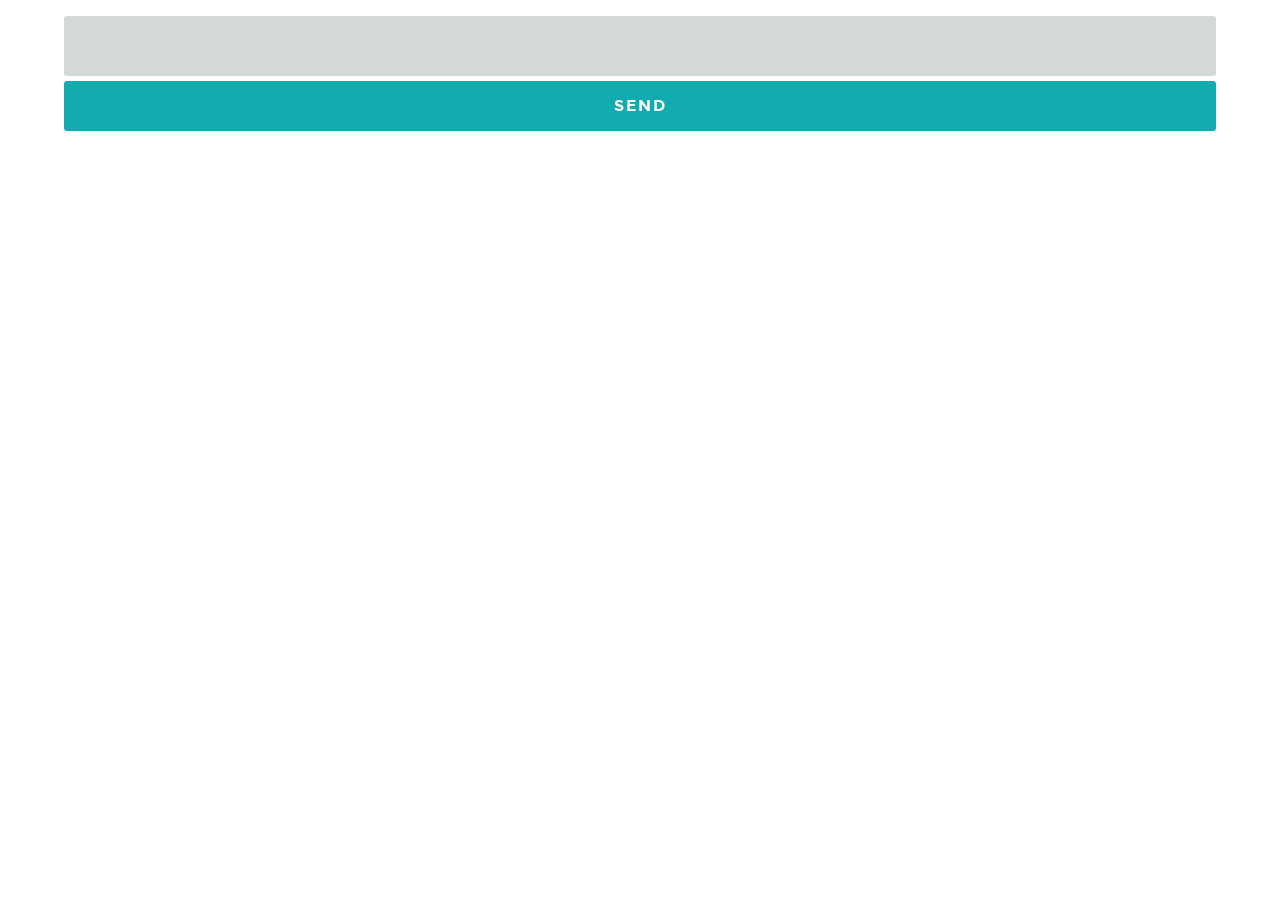
<file: docker/02_bonus/static-web/wp-form.html>
<!DOCTYPE html>
<html class="no-js">
<head>
   <link rel="stylesheet" href="css/default.css">
	<link rel="stylesheet" href="css/layout.css">
   <link rel="stylesheet" href="css/media-queries.css">
   <link rel="stylesheet" href="css/animate.css">
</head>

<body class="no-bg">
   <div id="mc_embed_signup">
                  <form action="//dreambender.us9.list-manage.com/subscribe/post?u=62e0af8aee33356e279a7c578&amp;id=f401059653" method="post" id="mc-embedded-subscribe-form" name="mc-embedded-subscribe-form" class="validate" target="_blank" novalidate>

                      
                      <div id="mc_embed_signup_scroll" class="cf form-subs">

                          
                          <input type="email"  style="opacity:1" value="" name="EMAIL" class="required email ani" id="mce-EMAIL" placeholder="" >
                          
                          
                          <div style="position: absolute; left: -5000px;"><input type="text" name="b_62e0af8aee33356e279a7c578_c7c366c578" tabindex="-1" value=""></div>
                          
                          <input  style="opacity:1" type="submit" value="Send" name="subscribe" id="mc-embedded-subscribe" class="button">

                          <div id="mce-responses" class="clear">
                            <div class="response" id="mce-error-response" style="display:none"></div>
                            <div class="response" id="mce-success-response" style="display:none"></div>
                          </div>
                      </div>
                  </form>
                  </div>
                  <script type='text/javascript' src='//s3.amazonaws.com/downloads.mailchimp.com/js/mc-validate.js'></script><script type='text/javascript'>(function($) {window.fnames = new Array(); window.ftypes = new Array();fnames[0]='EMAIL';ftypes[0]='email';}(jQuery));var $mcj = jQuery.noConflict(true);</script>
</body>
</html>
</file>
<file: docker/02_bonus/static-web/css/default.css>
/*
=====================================================================
*   Woo v1.0 Default Stylesheet
*   url: styleshout.com
*   05-02-2014
=====================================================================

TOC:

a. Webfonts and Icon fonts
b. Preloader
c. Reset
d. Default Styles
   1. Basic
   2. Typography
   3. Links
   4. Media
   5. Buttons
   6. Forms
   d. Grid
   e. Others
   1. Clearing
   2. Misc

=====================================================================  */


/* ------------------------------------------------------------------ */
/* a. Webfonts and Icon fonts
 ------------------------------------------------------------------ */

@import url("fonts.css");
@import url("fontello/css/fontello.css");
@import url("font-awesome/css/font-awesome.min.css");


/* ------------------------------------------------------------------ */
/* b. Preloader
 ------------------------------------------------------------------ */

#preloader  {
   position: fixed;
   top: 0;
   left: 0;
   right: 0;
   bottom: 0;
   background: #fff;
   z-index: 99999;
   height: 100%;
}
#status  {    
   position: absolute;
   left: 50%;
   top: 50%;
   width: 64px;
   height: 64px;
   margin: -32px 0 0 -32px;  
   padding: 0;    
}

/* ------------------------------------------------------------------
/* c. Reset
      Adapted from:
      Normalize.css - https://github.com/necolas/normalize.css/
      HTML5 Doctor Reset - html5doctor.com/html-5-reset-stylesheet/
/* ------------------------------------------------------------------ */

html, body, div, span, object, iframe,
h1, h2, h3, h4, h5, h6, p, blockquote, pre,
abbr, address, cite, code,
del, dfn, em, img, ins, kbd, q, samp,
small, strong, sub, sup, var,
b, i,
dl, dt, dd, ol, ul, li,
fieldset, form, label, legend,
table, caption, tbody, tfoot, thead, tr, th, td,
article, aside, canvas, details, figcaption, figure,
footer, header, hgroup, menu, nav, section, summary,
time, mark, audio, video {
   margin: 0;
   padding: 0;
   border: 0;
   outline: 0;
   font-size: 100%;
   vertical-align: baseline;
   background: transparent;
}

article,aside,details,figcaption,figure,
footer,header,hgroup,menu,nav,section {
   display: block;
}

audio,
canvas,
video {
   display: inline-block;
}

audio:not([controls]) {
   display: none;
   height: 0;
}

[hidden] { display: none; }

code, kbd, pre, samp {
   font-family: monospace, serif;
   font-size: 1em;
}

pre {
   white-space: pre;
   white-space: pre-wrap;
   word-wrap: break-word;
}

blockquote, q { quotes: &#8220 &#8220; }

blockquote:before, blockquote:after,
q:before, q:after {
   content: '';
   content: none;
}

ins {
   background-color: #ff9;
   color: #000;
   text-decoration: none;
}

mark {
   background-color: #A7F4F6;
   color: #555;
}

del { text-decoration: line-through; }

abbr[title], dfn[title] {
   border-bottom: 1px dotted;
   cursor: help;
}

table {
   border-collapse: collapse;
   border-spacing: 0;
}


/* ------------------------------------------------------------------ */
/* d. Default and Basic Styles
      Adapted from:
      Skeleton CSS Framework - http://www.getskeleton.com/
      Typeplate Typographic Starter Kit - http://typeplate.com/
/* ------------------------------------------------------------------ */

/* 1. Basic  ------------------------------------------------------- */

*,
*:before,
*:after {
   -moz-box-sizing: border-box;
   -webkit-box-sizing: border-box;
   box-sizing: border-box;
}

html { font-size: 62.5%; }

body {
   background: #fff;
   font-family: 'opensans-regular', sans-serif;
   font-weight: normal;
   font-size: 15px;
   line-height: 30px;
	color: #000000;

   -webkit-font-smoothing: antialiased; /* Fix for webkit rendering */
	-webkit-text-size-adjust: 100%;
}

/* 2. Typography
      Vertical rhythm with leading derived from 6
--------------------------------------------------------------------- */

h1, h2, h3, h4, h5, h6 {
   color: #313131;
	font-family: 'montserrat-bold', sans-serif;
   font-weight: normal;
}
h1 a, h2 a, h3 a, h4 a, h5 a, h6 a { font-weight: inherit; }
h1 { font-size: 38px; line-height: 42px; margin-bottom: 12px; letter-spacing: -1px; }
h2 { font-size: 28px; line-height: 36px; margin-bottom: 6px; }
h3 { font-size: 22px; line-height: 30px; margin-bottom: 12px; }
h4 { font-size: 20px; line-height: 30px; margin-bottom: 6px; }
h5 { font-size: 18px; line-height: 30px; }
h6 { font-size: 14px; line-height: 30px; }
.subheader { }

p { margin: 0 0 30px 0; }
p img { margin: 0; }
p.lead {
   font: 19px/36px 'opensans-light', sans-serif;
   margin-bottom: 18px;
}

/* for 'em' and 'strong' tags, font-size and line-height should be same with
the body tag due to rendering problems in some browsers */
em { font: 15px/30px 'opensans-italic', sans-serif; }
strong, b { font: 15px/30px 'opensans-bold', sans-serif; }
small { font-size: 11px; line-height: inherit; }

/*	Blockquotes */
blockquote {
   margin: 30px 0px;
   padding-left: 40px;
   position: relative;
}
blockquote:before {
   content: "\201C";
   opacity: 0.45;
   font-size: 80px;
   line-height: 0px;
   margin: 0;
   font-family: arial, sans-serif;

   position: absolute;
   top:  30px;
	left: 0;
}
blockquote p {
   font-family: georgia, serif;
   font-style: italic;
   padding: 0;
   font-size: 18px;
   line-height: 30px;
}
blockquote cite {
   display: block;
   font-size: 12px;
   font-style: normal;
   line-height: 18px;
}
blockquote cite:before { content: "\2014 \0020"; }
blockquote cite a,
blockquote cite a:visited { color: #8B9798; border: none }

/* ---------------------------------------------------------------------
/*  Pull Quotes Markup
/*
    <aside class="pull-quote">
		<blockquote>
			<p></p>
		</blockquote>
	 </aside>
/*
/* --------------------------------------------------------------------- */
.pull-quote {
   position: relative;
	padding: 18px 30px 18px 0px;
}
.pull-quote:before,
.pull-quote:after {
	height: 1em;
	opacity: 0.45;
	position: absolute;
	font-size: 80px;
   font-family: Arial, Sans-Serif;
}
.pull-quote:before {
	content: "\201C";
	top:  33px;
	left: 0;
}
.pull-quote:after {
	content: '\201D';
	bottom: -33px;
	right: 0;
}
.pull-quote blockquote {
   margin: 0;
}
.pull-quote blockquote:before {
   content: none;
}

/* Abbreviations */
abbr {
   font-family: 'opensans-bold', sans-serif;
	font-variant: small-caps;
	text-transform: lowercase;
   letter-spacing: .5px;
	color: gray;
}
abbr:hover { cursor: help; }

/* drop cap */
.drop-cap:first-letter {
	float: left;
	margin: 0;
	padding: 14px 6px 0 0;
	font-size: 84px;
	font-family: /* Copperplate */ 'montserrat-bold', sans-serif;
   line-height: 60px;
	text-indent: 0;
	background: transparent;
	color: inherit;
}

hr { border: solid #E8E8E8; border-width: 1px 0 0; clear: both; margin: 11px 0 30px; height: 0; }


/*  3. Links  ------------------------------------------------------- */

a, a:visited {
   text-decoration: none;
   outline: 0;
   color: #11ABB0;

   -webkit-transition: color .3s ease-in-out;
   -moz-transition: color .3s ease-in-out;
   -o-transition: color .3s ease-in-out;
   transition: color .3s ease-in-out;
}
a:hover, a:focus { color: #333; }
p a, p a:visited { line-height: inherit; }


/*  4. List  --------------------------------------------------------- */

ul, ol { margin-bottom: 24px; margin-top: 12px; }
ul { list-style: none outside; }
ol { list-style: decimal; }
ol, ul.square, ul.circle, ul.disc { margin-left: 30px; }
ul.square { list-style: square outside; }
ul.circle { list-style: circle outside; }
ul.disc { list-style: disc outside; }
ul ul, ul ol,
ol ol, ol ul { margin: 6px 0 6px 30px; }
ul ul li, ul ol li,
ol ol li, ol ul li { margin-bottom: 6px; }
li { line-height: 18px; margin-bottom: 12px; }
ul.large li { }
li p { }

/* ---------------------------------------------------------------------
/*  Stats Tab Markup

    <ul class="stats-tabs">
		<li><a href="#">[value]<b>[name]</b></a></li>
	 </ul>

    Extend this object into your markup.
/*
/* --------------------------------------------------------------------- */
.stats-tabs {
   padding: 0;
   margin: 24px 0;
}
.stats-tabs li {
	display: inline-block;
	margin: 0 10px 18px 0;
	padding: 0 10px 0 0;
	border-right: 1px solid #ccc;
}
.stats-tabs li:last-child {
	margin: 0;
	padding: 0;
	border: none;
}
.stats-tabs li a {
	display: inline-block;
	font-size: 22px;
	font-family: 'opensans-bold', sans-serif;
   border: none;
   color: #313131;
}
.stats-tabs li a:hover {
   color:#11ABB0;
}
.stats-tabs li a b {
	display: block;
	margin: 6px 0 0 0;
	font-size: 13px;
	font-family: 'opensans-regular', sans-serif;
   color: #8B9798;
}

/* definition list */
dl { margin: 12px 0; }
dt { margin: 0; color:#11ABB0; }
dd { margin: 0 0 0 20px; }

/* Lining Definition Style Markup */
.lining dt,
.lining dd {
	display: inline;
	margin: 0;
}
.lining dt + dt:before,
.lining dd + dt:before {
	content: "\A";
	white-space: pre;
}
.lining dd + dd:before {
	content: ", ";
}
.lining dd:before {
	content: ": ";
	margin-left: -0.2em;
}

/* Dictionary Definition Style Markup */
.dictionary-style dt {
	display: inline;
	counter-reset: definitions;
}
.dictionary-style dt + dt:before {
	content: ", ";
	margin-left: -0.2em;
}
.dictionary-style dd {
	display: block;
	counter-increment: definitions;
}
.dictionary-style dd:before {
	content: counter(definitions, decimal) ". ";
}

/* Pagination */
.pagination {
   margin: 36px auto;
   text-align: center;
}
.pagination ul li {
   display: inline-block;
   margin: 0;
   padding: 0;
}
.pagination .page-numbers {
   font: 15px/18px 'opensans-bold', sans-serif;
   display: inline-block;
   padding: 6px 10px;
   margin-right: 3px;
   margin-bottom: 6px;
	color: #6E757C;
	background-color: #E6E8EB;

	-webkit-transition: all 200ms ease-in-out;
	-moz-transition: all 200ms ease-in-out;
	-o-transition: all 200ms ease-in-out;
	-ms-transition: all 200ms ease-in-out;
	transition: all 200ms ease-in-out;

   border-radius: 3px;
}
.pagination .page-numbers:hover {
   background: #838A91;
   color: #fff;
}
.pagination .current,
.pagination .current:hover {
   background-color: #11ABB0;
   color: #fff;
}
.pagination .inactive,
.pagination .inactive:hover {
   background-color: #E6E8EB;
	color: #A9ADB2;
}
.pagination .prev, .pagination .next {}

/* 5. Media   --------------------------------------------------------- */

img,
video,
iframe,
embed,
object {
   max-width: 100%;
   height: auto;
}
img.pull-right { margin: 12px 0px 0px 18px; }
img.pull-left { margin: 12px 18px 0px 0px; }

/* 6. Buttons  --------------------------------------------------------- */

.button,
.button:visited,
button,
input[type="submit"],
input[type="reset"],
input[type="button"] {
   font: 14px/24px 'montserrat-bold', sans-serif;
   background: #11ABB0;
   color: #fff;
   display: inline-block;   
	text-decoration: none;
   letter-spacing: 0;   
	padding: 12px 20px;
	margin-bottom: 18px;
   border: none;
   cursor: pointer;
   height: auto;
   text-transform: uppercase;
   letter-spacing: 2px;

   -webkit-transition: all .2s ease-in-out;
	-moz-transition: all .2s ease-in-out;
	-o-transition: all .2s ease-in-out;
	-ms-transition: all .2s ease-in-out;
	transition: all .2s ease-in-out;

   border-radius: 3px;
}

.button:hover,
button:hover,
input[type="submit"]:hover,
input[type="reset"]:hover,
input[type="button"]:hover {
   background: #14D0D6;
   color: #fff;
}

.button:active,
button:active,
input[type="submit"]:active,
input[type="reset"]:active,
input[type="button"]:active {
   background: #11ABB0;
   color: #fff;
}

.button.full-width,
button.full-width,
input[type="submit"].full-width,
input[type="reset"].full-width,
input[type="button"].full-width {
	width: 100%;
	padding-left: 0 !important;
	padding-right: 0 !important;
	text-align: center;
}

/* Fix for odd Mozilla border & padding issues */
button::-moz-focus-inner,
input::-moz-focus-inner {
    border: 0;
    padding: 0;
}


/* 7. Forms  --------------------------------------------------------- */

form { margin-bottom: 24px; }
fieldset { margin-bottom: 24px; }

input[type="text"],
input[type="password"],
input[type="email"],
textarea,
select {
   display: block;
   padding: 18px 15px;
   margin: 0 0 24px 0;
   border: 0;
   outline: none;
   vertical-align: middle;
   min-width: 225px;
	max-width: 100%;
   font-size: 15px;
   line-height: 24px;
	color: #647373;
	background: #D3D9D9;
   border-radius: 3px;

}

/* select { padding: 0;
   width: 220px;
   } */

input[type="text"]:focus,
input[type="password"]:focus,
input[type="email"]:focus,
textarea:focus {
   color: #B3B7BC;
	background-color: #383D41;
}

textarea { min-height: 220px; }

label,
legend {
   font: 16px/24px 'opensans-bold', sans-serif;
	margin: 12px 0;
   color: #3d4145;
   display: block;
}
label span,
legend span {
	color: #8B9798;
   font: 14px/24px 'opensans-regular', sans-serif;
}

input[type="checkbox"],
input[type="radio"] {
   font-size: 15px;
   color: #3d4145;
}

input[type="checkbox"] { display: inline; }

/* ------------------------------------------------------------------ */
/* d. Grid
--------------------------------------------------------------------- */

/* default
--------------------------------------------------------------- */
.row {
   width: 96%;
   max-width: 1008px;
   margin: 0 auto;
}
/* fixed width for IE8 */
.ie .row { width: 1000px ; }

.narrow .row { max-width: 980px; }

.row .row { width: auto; max-width: none; margin: 0 -18px; }

/* row clearing */
.row:before,
.row:after {
    content: " ";
    display: table;
}
.row:after {
    clear: both;
}

.column, .columns {
   position: relative;
   padding: 0 18px;
   min-height: 1px;
   float: left;
}
.column.centered, .columns.centered  {
    float: none;
    margin: 0 auto;
}

/* removed gutters */
.row.collapsed > .column,
.row.collapsed > .columns,
.column.collapsed, .columns.collapsed  { padding: 0; }

[class*="column"] + [class*="column"]:last-child { float: right; }
[class*="column"] + [class*="column"].end { float: right; }

/* column widths */
.row .one         { width: 8.33333%; }
.row .two         { width: 16.66667%; }
.row .three       { width: 25%; }
.row .four        { width: 33.33333%; }
.row .five        { width: 41.66667%; }
.row .six         { width: 50%; }
.row .seven       { width: 58.33333%; }
.row .eight       { width: 66.66667%; }
.row .nine        { width: 75%; }
.row .ten         { width: 83.33333%; }
.row .eleven      { width: 91.66667%; }
.row .twelve      { width: 100%; }

/* Offsets */
.row .offset-1    { margin-left: 8.33333%; }
.row .offset-2    { margin-left: 16.66667%; }
.row .offset-3    { margin-left: 25%; }
.row .offset-4    { margin-left: 33.33333%; }
.row .offset-5    { margin-left: 41.66667%; }
.row .offset-6    { margin-left: 50%; }
.row .offset-7    { margin-left: 58.33333%; }
.row .offset-8    { margin-left: 66.66667%; }
.row .offset-9    { margin-left: 75%; }
.row .offset-10   { margin-left: 83.33333%; }
.row .offset-11   { margin-left: 91.66667%; }

/* Push/Pull */
.row .push-1      { left: 8.33333%; }
.row .pull-1      { right: 8.33333%; }
.row .push-2      { left: 16.66667%; 	}
.row .pull-2      { right: 16.66667%; }
.row .push-3      { left: 25%; }
.row .pull-3      { right: 25%;	}
.row .push-4      { left: 33.33333%; }
.row .pull-4      { right: 33.33333%; }
.row .push-5      { left: 41.66667%; }
.row .pull-5      { right: 41.66667%; }
.row .push-6      { left: 50%; }
.row .pull-6      { right: 50%; }
.row .push-7      { left: 58.33333%; }
.row .pull-7      { right: 58.33333%; }
.row .push-8      { left: 66.66667%; 	}
.row .pull-8      { right: 66.66667%; }
.row .push-9      { left: 75%; }
.row .pull-9      { right: 75%; }
.row .push-10     { left: 83.33333%; }
.row .pull-10     { right: 83.33333%; }
.row .push-11     { left: 91.66667%; }
.row .pull-11     { right: 91.66667%; }

/* block grids
--------------------------------------------------------------------- */
.bgrid-sixths [class*="column"]   { width: 16.66667%; }
.bgrid-quarters [class*="column"] { width: 25%; }
.bgrid-thirds [class*="column"]   { width: 33.33333%; }
.bgrid-halves [class*="column"]   { width: 50%; }

[class*="bgrid"] [class*="column"] + [class*="column"]:last-child { float: left; }

/* Left clearing for block grid columns - columns that changes width in
different screen sizes. Allows columns with different heights to align
properly.
--------------------------------------------------------------------- */
.first { clear: left; }   /* first column in default screen */
.s-first { clear: none; } /* first column in smaller screens */

/* smaller screens
--------------------------------------------------------------- */
@media only screen and (max-width: 900px) {

   /* block grids on small screens */
   .s-bgrid-sixths [class*="column"]   { width: 16.66667%; }
   .s-bgrid-quarters [class*="column"] { width: 25%; }
   .s-bgrid-thirds [class*="column"]   { width: 33.33333%; }
   .s-bgrid-halves [class*="column"]   { width: 50%; }

   /* block grids left clearing */
   .first { clear: none; }
   .s-first { clear: left; }

}

/* screenwidth less than 768px - mobile/smaller tablets
--------------------------------------------------------------- */
@media only screen and (max-width: 767px) {

   .row {
	   width: 480px;
	   margin: 0 auto;
      padding: 0;
	}
   .column, .columns {
	   width: auto !important;      
	   float: none;
	   margin-left: 0;
	   margin-right: 0;
      padding: 0 30px;
   }
   .row .row { width: auto; max-width: none; margin: 0 -30px; }

   [class*="column"] + [class*="column"]:last-child { float: none; }
   [class*="bgrid"] [class*="column"] + [class*="column"]:last-child { float: none; }

   /* Offsets */
   .row .offset-1    { margin-left: 0%; }
   .row .offset-2    { margin-left: 0%; }
   .row .offset-3    { margin-left: 0%; }
   .row .offset-4    { margin-left: 0%; }
   .row .offset-5    { margin-left: 0%; }
   .row .offset-6    { margin-left: 0%; }
   .row .offset-7    { margin-left: 0%; }
   .row .offset-8    { margin-left: 0%; }
   .row .offset-9    { margin-left: 0%; }
   .row .offset-10   { margin-left: 0%; }
   .row .offset-11   { margin-left: 0%; }
}

/* screenwidth less than or equal 480px - mobile wide
--------------------------------------------------------------- */
@media only screen and (max-width: 480px) {

   .row { width: auto; }

}

/* larger screens
--------------------------------------------------------------- */
@media screen and (min-width: 1200px) {

   .wide .row { max-width: 1180px; }

}

/* ------------------------------------------------------------------ */
/* e. Others
/* ------------------------------------------------------------------ */

/*  1. Clearing
    (http://nicolasgallagher.com/micro-clearfix-hack/
--------------------------------------------------------------------- */

.cf:before,
.cf:after {
    content: " ";
    display: table;
}
.cf:after {
    clear: both;
}

/*  2. Misc -------------------------------------------------------- */

.remove-bottom { margin-bottom: 0 !important; }
.half-bottom { margin-bottom: 12px !important; }
.add-bottom { margin-bottom: 24px !important; }
.no-border { border: none; }

.text-center  { text-align: center !important; }
.text-left    { text-align: left !important; }
.text-right   { text-align: right !important; }
.pull-left    { float: left !important; }
.pull-right   { float: right !important; }
.align-center {
	margin-left: auto !important;
	margin-right: auto !important;
	text-align: center !important;
}
</file>
<file: docker/02_bonus/static-web/css/layout.css>
/*
=====================================================================
*   Woo v1.0 Layout Stylesheet
*   url: styleshout.com
*   05-02-2014
=====================================================================

   TOC:
   a. General and Common Styles
   b. Header Styles
   c. Hero Section
   d. Features Section
   e. Pricing Section
   f. Screenshots Section
   g. Call To Action Section
   h. Testimonials Section
   i. Subscribe Section
   j. Footer
   k. lightbox

   todo: check bug in mobile z-index

===================================================================== */

/* ------------------------------------------------------------------ */
/* a. General and Common Styles
/* ------------------------------------------------------------------ */

body {
  background: #181d21;
}

.section-head {
  padding: 0 4%;
  text-align: center;
}
.section-head h1 {
  font: 20px/36px "montserrat-bold", sans-serif;
  color: #333;
  text-transform: uppercase;
  letter-spacing: 1.5px;
  margin-bottom: 12px;
}

/* for css animations */
.show {
  opacity: 1;
}
.js #mc_embed_signup input[type="email"],
.js #mc_embed_signup input[type="submit"] {
  opacity: 0;
}

.js #mc_embed_signup input[type="email"] {
  text-align: left;
}

.media-demo {
  width: 170px;
  height: 302px;
  position: absolute;
  top: 57px;
  left: 34px;
}
.right .media-demo {
  left: auto;
  right: 32px;
}
/* ------------------------------------------------------------------ */
/* b. Header Styles
/* ------------------------------------------------------------------ */

header {
  width: 100%;
  background: transparent;
  position: absolute;
  left: 0;
  top: 0;
  z-index: 990;
}

header.fixed {
  position: fixed;
  background-color: #0e1c30;
}

/* header logo */
header .logo {
  margin-left: 36px;
  margin-right: 20px;
  margin-top: 13px;
  float: left;
  width: auto;
  z-index: 991;

  /* add position relative since z-index only applies to  
   elements that have been given an explicit position */
  position: relative;
}

header.fixed .logo {
  width: 100px;
  margin-top: 10px;
}
header .logo a {
  display: block;
  margin: 0;
  padding: 0;
  border: none;
  outline: none;
  width: 64px;
  height: 18px;
}

header .row {
  margin: auto;
  /*border-bottom:1px solid #fff;*/
}

header.fixed .row {
  border-bottom: none;
}

.cf:before,
.cf:after {
  content: " "; /* 1 */
  display: table; /* 2 */
}

.cf:after {
  clear: both;
}

.cf {
  *zoom: 1;
}

/* header social */
header .header-social {
  font-size: 20px;
  font-weight: normal;
  line-height: 40px;
  color: #424a56;
  margin: 16px 0 0 0;
  padding: 0 20px;
  float: right;

  border: 2px solid #fff;
  border-radius: 10px;
}
header.fixed .header-social {
  margin-top: 8px;
  line-height: 30px;
}

header.fixed .lang-op {
  margin-top: 9px;
}
header .header-social li {
  display: inline-block;
  margin: 0 10px;
}
header .header-social li a {
  color: #fff;
}
header .header-social li a:hover {
  color: #11abb0;
}

/* primary navigation
--------------------------------------------------------------------- */
#nav-wrap,
#nav-wrap ul,
#nav-wrap li,
#nav-wrap a {
  margin: 0;
  padding: 0;
  border: none;
  outline: none;
}

/* nav-wrap */
#nav-wrap {
  font: 11px "montserrat-regular", sans-serif;
  text-transform: uppercase;
  letter-spacing: 1.5px;
  float: right;
  margin-right: 20px;
}

/* hide toggle button */
#nav-wrap > a {
  display: none;
}
header.fixed #nav-wrap > a {
  top: -4px;
}
header.fixed #nav-wrap ul#nav {
  top: -10px;
}
ul#nav {
  /*min-height: 54px;*/
  width: auto;

  /* left align the menu */
  text-align: left;
}
ul#nav li {
  position: relative;
  list-style: none;
  /*height: 54px;*/
  display: inline-block;
}

/* Links */
ul#nav li a {
  /* 8px padding top + 8px padding bottom + 38px line-height = 54px */
  display: inline-block;
  padding: 0 8px;
  line-height: 80px;
  text-decoration: none;
  text-align: left;
  color: #fff;

  -webkit-transition: color 0.2s ease-in-out;
  -moz-transition: color 0.2s ease-in-out;
  -o-transition: color 0.2s ease-in-out;
  -ms-transition: color 0.2s ease-in-out;
  transition: color 0.2s ease-in-out;
}
ul#nav li a:hover {
  color: #fff;
  font-weight: bold;
}
ul#nav li a:active {
  background-color: transparent !important;
}
ul#nav li.current a {
  color: #fff;
  font-weight: bold;
}

.lang-op {
  position: relative;
  float: right;
  margin-top: 22px;
  margin-right: 25px;
  cursor: pointer;
  z-index: 1;
}

.lang-op ul {
  position: absolute;
  top: 32px;
  left: -8px;
  min-width: 50px;
  background: #fff;
  text-align: center;
  padding: 0px;
  margin: 0;
  border-radius: 2px;
  opacity: 0;
  height: 0;
  overflow: hidden;
}
.lang-op ul li {
  margin-bottom: 0;
}

.lang-op.active ul {
  opacity: 1;
  height: auto;
}
.lang-op ul li a {
  padding: 5px;
  display: block;
}
.lang-op > a {
  color: #fff;
  text-transform: uppercase;
  border: 1px solid #fff;
  width: 32px;
  height: 32px;
  line-height: 29px;
  text-align: center;
  border-radius: 50%;
  display: inline-block;
}

header.fixed ul#nav li a {
  line-height: 50px;
}
/* ------------------------------------------------------------------ */
/* c. Hero Section
/* ------------------------------------------------------------------ */

#hero {
  padding-top: 66px;
  background: #23292f url(../images/home-bg.png);
  min-height: 830px;
  overflow: hidden;
  background-size: cover; /* <------ */
  background-repeat: no-repeat;
  background-position: center center;
}

/* For high-res devices */
@media (-webkit-min-device-pixel-ratio: 2), (min-resolution: 192dpi) {
  #hero {
    background: #23292f url(../images/home-bg.png);
    background-size: cover; /* <------ */
    background-repeat: no-repeat;
    background-position: center center;
  }
}

#hero .row {
  max-width: 1040px;
}

/* Hero Text */
.hero-text {
  /*	color: #ffffff;
   width: 83%;
   text-align: center;
   margin: auto;
   margin-top: 50px;
*/
  color: #ffffff;
  width: 83%;
  text-align: left;
  margin: 0px auto 24px auto;
  position: absolute;
  right: 0;
  top: 66px;
  width: 540px;
  height: auto;
}
.hero-text h1 {
  font: 100px/1.2em "montserrat-regular", sans-serif;
  color: #fff;
  padding: 0;
  margin: 0;
  text-shadow: 0px 1px 4px rgba(0, 0, 0, 0.2);
}
.hero-text h1 span,
.hero-text a {
  color: #11abb0;
}
.hero-text p {
  font: 16px/30px "opensans-regular", sans-serif;
  padding: 0;
  margin: 12px 0 0 0;
  text-shadow: 0px 1px 2px rgba(0, 0, 0, 0.2);
  text-align: justify;
}

/* Hero Image */
.hero-image {
  width: 100%;
  margin: 140px auto 0 auto;
}
.hero-image img {
  vertical-align: bottom;
  display: block;
  /*opacity: 0;*/
}

/* Hero CTA Buttons */
#hero .buttons {
  text-align: center;
  margin: 0 0 18px 0;
}
#hero .buttons .button {
  font: 14px/24px "montserrat-bold", sans-serif;
  text-transform: uppercase;
  letter-spacing: 2px;
}
#hero .buttons .trial {
  background: #f64b39;
  margin-right: 30px;

  -webkit-animation-delay: 10s;
  -moz-animation-delay: 10s;
  -ms-animation-delay: 10s;
  -o-animation-delay: 10s;
  -webkit-animation-iteration-count: 3;
  -moz-animation-iteration-count: 3;
}
#hero .buttons .trial:hover {
  background: #f86a5a;
}
#hero .buttons .learn-more {
}

/* ------------------------------------------------------------------ */
/* d. Features Section
/* ------------------------------------------------------------------ */

#features {
  background: #fff;
  padding-top: 70px;
  padding-bottom: 0px;
  overflow: hidden;
}

#features .title {
  text-align: center;
  margin-bottom: 70px;
}
#features .feature {
  margin-top: 80px;
  margin-bottom: 0px;
  position: relative;
}
#features .feature-1-wrap {
  /*background:url("../images/houses-bg.png") repeat-x bottom;*/
}
#features .feature-2-wrap {
  /*background:url("../images/city-bg.png") repeat-x bottom;*/
}
#features .feature-3-wrap {
  /*background:url("../images/disaster-bg.png") repeat-x bottom;*/
}

#features .feature-2-wrap h3 {
  margin-top: 0;
}
#features .feature-1-wrap,
#features .feature-2-wrap {
  margin-bottom: 50px;
}
#features .right {
  padding-left: 32px;
  float: right;
  text-align: right;
}
#features .left {
  padding-right: 32px;
  float: left;
  text-align: left;
}
#features .right p,
#features .left p {
  text-align: justify;
}
#features h3 {
  font: 25px/24px "montserrat-bold", sans-serif;
  text-transform: uppercase;
  letter-spacing: 1px;
  color: #222;
  /*margin-top: 100px;*/
}
.fluid-video-wrapper {
  margin-top: 18px;
}

/*----------------------------------------------*/
/*	e. Pricing Section
/*----------------------------------------------*/

#pricing {
  background: #f7f7f7;
  padding-top: 107px;
  padding-bottom: 77px;
  border-top: 1px solid #f0f0f0;
  border-bottom: 1px solid #f0f0f0;
  text-align: center;
}
#pricing .price-block {
  background: #fff;
  border: 1px solid #e6e6e6;
  text-align: center;
  margin-bottom: 36px;
}
.plan-title {
  font: 15px/30px "montserrat-regular", sans-serif;
  padding: 30px 20px 6px 20px;
  margin-bottom: 0px;
  text-align: center;
  text-transform: uppercase;
  letter-spacing: 2px;
}
.plan-title .fa {
  display: block;
  margin-bottom: 6px;
  font-size: 26px;
}
.plan-price {
  font-family: "montserrat-bold", sans-serif;
  font-size: 30px;
  color: #333;
  padding: 6px 30px 6px 30px;
  margin-bottom: 0;
  text-align: center;
  letter-spacing: 0.5px;
}
.plan-price span {
  font-family: "opensans-light", sans-serif;
  font-size: 15px;
  color: #999;
  display: block;
  margin-top: 0;
}

ul.features {
  margin: 12px 0 0 0;
  list-style: none;
}
ul.features li {
  line-height: 39px;
  margin-bottom: 0;
}
ul.features li:nth-child(odd) {
}
ul.features li:nth-child(even) {
}

.plan-sign-up {
  padding: 24px 15px;
  margin: 0;
  text-align: center;
}
.plan-sign-up .button {
  font: 13px/24px "montserrat-bold", sans-serif;
  text-transform: uppercase;
  letter-spacing: 2px;
}

.platform-email .plt {
  display: none;
}
.platform-email .plt.active {
  display: block;
}
.platform-list {
  position: relative;
}
.platform-list i.active {
  /*background-color: rgba(255,255,255,0.5);*/
}
.platform-list .arrow {
  /*width: 100px;
   height: 27px;
   background: url("../images/arrow.png") top center no-repeat;
   position: absolute;
   bottom: -35px;
   left: 0;*/
}
.platform-email .plt iframe {
  width: 100%;
  min-height: 310px;
}
body.no-bg {
  background-color: transparent;
  height: 263px;
  overflow: hidden;
}

/* ------------------------------------------------------------------ */
/* c. Screenshots
/* ------------------------------------------------------------------ */

#screenshots {
  background: #fff url(img/grey.png);
  padding-top: 96px;
  padding-bottom: 120px;
}

/* For high-res devices */
@media (-webkit-min-device-pixel-ratio: 2), (min-resolution: 192dpi) {
  #screenshots {
    background: #fff url(img/grey_@2X.png);
    background-size: 397px 322px;
  }
}

/* Portfolio Content */
#screenshots-wrapper .columns {
  padding: 0;
}
.item .item-wrap {
  background: #fff;
  overflow: hidden;
  position: relative;

  -webkit-transition: all 0.3s ease-in-out;
  -moz-transition: all 0.3s ease-in-out;
  -o-transition: all 0.3s ease-in-out;
  -ms-transition: all 0.3s ease-in-out;
  transition: all 0.3s ease-in-out;
}
.item .item-wrap a {
  display: block;
  cursor: pointer;
}

/* overlay */
.item .item-wrap .overlay {
  position: absolute;
  left: 0;
  top: 0;
  width: 100%;
  height: 100%;

  opacity: 0;
  -moz-opacity: 0;
  filter: alpha(opacity=0);

  -webkit-transition: opacity 0.3s ease-in-out;
  -moz-transition: opacity 0.3s ease-in-out;
  -o-transition: opacity 0.3s ease-in-out;
  transition: opacity 0.3s ease-in-out;

  background: url(img/overlay-bg.png) repeat;
}
.item .item-wrap .link-icon {
  display: block;
  color: #fff;
  height: 30px;
  width: 30px;
  font-size: 18px;
  line-height: 30px;
  text-align: center;

  opacity: 0;
  -moz-opacity: 0;
  filter: alpha(opacity=0);

  -webkit-transition: opacity 0.3s ease-in-out;
  -moz-transition: opacity 0.3s ease-in-out;
  -o-transition: opacity 0.3s ease-in-out;
  transition: opacity 0.3s ease-in-out;

  position: absolute;
  top: 50%;
  left: 50%;
  margin-left: -15px;
  margin-top: -15px;
}
.item .item-wrap img {
  vertical-align: bottom;

  -webkit-transition: all 0.3s ease-out;
  -moz-transition: all 0.3s ease-out;
  -o-transition: all 0.3s ease-out;
  -ms-transition: all 0.3s ease-out;
  transition: all 0.3s ease-out;
}

/* on hover */
.item:hover .overlay {
  opacity: 1;
  -moz-opacity: 1;
  filter: alpha(opacity=100);
}
.item:hover .link-icon {
  opacity: 1;
  -moz-opacity: 1;
  filter: alpha(opacity=100);
}
.item:hover .item-wrap img {
  -moz-transform: scale(1.2);
  -o-transform: scale(1.2);
  -webkit-transform: scale(1.2);
  transform: scale(1.2);
}

/* ------------------------------------------------------------------ */
/* g. Call To Action Section
/* ------------------------------------------------------------------ */

#call-to-action {
  background: #23292f;
  padding-top: 72px;
  padding-bottom: 48px;
}
#call-to-action h1 {
  font: 18px/24px "montserrat-bold", sans-serif;
  text-transform: uppercase;
  letter-spacing: 3px;
  color: #fff;
}
#call-to-action h1 span {
  display: none;
}
#call-to-action .header-col h1:before {
  font-family: "FontAwesome";
  content: "\f093";
  padding-right: 18px;
  padding-top: 6px;
  font-size: 72px;
  line-height: 72px;
  text-align: center;
  float: right;
  color: #ebeeee;
}
#call-to-action .action {
  margin-top: 18px;
}
#call-to-action .action .button {
  text-align: center;
}
#call-to-action h2 {
  font: 28px/36px "montserrat-bold", sans-serif;
  color: #ebeeee;
  margin-bottom: 12px;
}
#call-to-action h2 a {
  color: inherit;
}
#call-to-action p {
  color: #697b8b;
  font-size: 17px;
  padding-right: 5px;
}
#call-to-action p span {
  font-family: "opensans-semibold", sans-serif;
  color: #a9b5c0;
}

/* ------------------------------------------------------------------
/* h. Testimonials
/* ------------------------------------------------------------------ */

#testimonials {
  background: #10999e url(img/escheresque.png);
  padding-top: 112px;
  padding-bottom: 66px;
  position: relative;
  min-height: 198px;
  width: 100%;
  overflow: hidden;
  text-align: center;
}

/* For high-res devices */
@media (-webkit-min-device-pixel-ratio: 2), (min-resolution: 192dpi) {
  #testimonials {
    background: #10999e url(img/escheresque_@2X.png);
    background-size: 46px 29px;
  }
}

#testimonials .quote-left,
#testimonials .quote-right {
  position: absolute;
  top: 50%;
  color: #fff;
  font-size: 40px;
  margin-top: -25px;
}
#testimonials .quote-left {
  left: 5%;
}
#testimonials .quote-right {
  right: 5%;
}

#testimonials .text-container {
  width: 86%;
  margin: 0 auto;
}
#testimonials h1 {
  font: 16px/24px "montserrat-bold", sans-serif;
  color: #6aecf0;
  text-transform: uppercase;
  letter-spacing: 2px;
  margin-bottom: 36px;
}

/*	Blockquotes */
#testimonials blockquote {
  margin: 0 0px 30px 0px;
  padding-left: 0;
  position: relative;
}
#testimonials blockquote:before {
  content: none;
}
#testimonials blockquote p {
  font-family: "opensans-semibold", sans-serif;
  font-style: normal;
  color: #fff;
  padding: 0;
  font-size: 26px;
  line-height: 42px;
}
#testimonials blockquote cite {
  display: block;
  font-size: 12px;
  font-style: normal;
  line-height: 18px;
  color: #fff;
}
#testimonials blockquote cite:before {
  content: "\2014 \0020";
}
#testimonials blockquote cite a,
#testimonials blockquote cite a:visited {
  color: #8b9798;
  border: none;
}

/* Flex Slider
/* ------------------------------------------------------------------ */

/* Reset */
.flexslider a:active,
.flexslider a:focus {
  outline: none;
}
.slides,
.flex-control-nav,
.flex-direction-nav {
  margin: 0;
  padding: 0;
  list-style: none;
}
.slides li {
  margin: 0;
  padding: 0;
}

/* Necessary Styles */
.flexslider {
  position: relative;
  zoom: 1;
  margin: 0;
  padding: 0;
}
.flexslider .slides {
  zoom: 1;
}
.flexslider .slides > li {
  position: relative;
}

/* Hide the slides before the JS is loaded. Avoids image jumping */
.flexslider .slides > li {
  display: none;
  -webkit-backface-visibility: hidden;
}
/* Suggested container for slide animation setups. Can replace this with your own */
.flex-container {
  zoom: 1;
  position: relative;
}

/* Clearfix for .slides */
.slides:before,
.slides:after {
  content: " ";
  display: table;
}
.slides:after {
  clear: both;
}

/* No JavaScript Fallback */
/* If you are not using another script, such as Modernizr, make sure you
 * include js that eliminates this class on page load */
.no-js .slides > li:first-child {
  display: block;
}

/* Slider Styles */
.slides {
  zoom: 1;
}
.slides > li {
  /*margin-right: 5px; */
  overflow: hidden;
}

/* Control Nav */
.flex-control-nav {
  width: 100%;
  text-align: center;
}
.flex-control-nav li {
  margin: 0 6px;
  display: inline-block;
  zoom: 1;
  *display: inline;
}
.flex-control-paging li a {
  width: 12px;
  height: 12px;
  display: block;
  background: #ddd;
  background: rgba(255, 255, 255, 0.3);
  cursor: pointer;
  text-indent: -9999px;
  border-radius: 20px;
  box-shadow: inset 0 0 3px rgba(255, 255, 255, 0.3);
}
.flex-control-paging li a:hover {
  background: #ccc;
  background: rgba(255, 255, 255, 0.7);
}
.flex-control-paging li a.flex-active {
  background: #fff;
  background: rgba(255, 255, 255, 0.9);
  cursor: default;
}

/* ------------------------------------------------------------------ */
/* i. Subscribe Section
/* ------------------------------------------------------------------ */

#subscribe {
  background: #23292f;
  padding-top: 96px;
  padding-bottom: 66px;
  overflow: hidden;
  text-align: center;
}

#subscribe a,
#subscribe a:visited {
  color: #fff;
}
#subscribe a:hover,
#subscribe a:focus {
  color: #11abb0;
}

#subscribe h1 {
  color: #fff;
}
#subscribe p {
  color: #7a7a7a;
  text-align: center;
  padding: 0;
}

/* mailchimp signup form */
#mc_embed_signup {
  background: none;
  clear: both;
  display: block;
  margin: 6px auto 30px auto;
  width: 90%;
  text-align: center;
}
#mc_embed_signup:before,
#mc_embed_signup:after {
  content: " ";
  display: table;
}
#mc_embed_signup:after {
  clear: both;
}
#mc_embed_signup input[type="submit"] {
  float: right;
  height: 60px;
  margin: 0;
  padding: 0 20px;
  font-size: 16px;
  line-height: 60px;
  width: 47%;
}
#mc_embed_signup input[type="email"] {
  display: inline;
  float: left;
  height: 60px;
  margin: 0;
  padding: 18px 20px;
  font-size: 18px;
  line-height: 24px;
  font-family: "montserrat-regular", sans-serif;
  width: 47%;
  text-align: center;
}

#mc_embed_signup .form-subs {
  position: relative;
  margin-top: 10px;
}
#mc_embed_signup .form-subs input[type="email"] {
  width: 100%;
}

#mc_embed_signup .form-subs .button {
  position: relative;
  right: 0;
  top: 5px;
  width: 100%;
  height: 50px;
  text-align: center;
  line-height: 50px;
}
.plt label {
  color: #fff;
  font-family: "opensans-light";
  text-align: center;
  margin: auto;
  margin-top: 30px;
  margin-bottom: 0;
  width: 90%;
  display: block;
}

#mce-responses {
  clear: both;
  margin-top: 10px;
  color: #fff;
}

.ani {
  -webkit-transition: 0.4s ease-in;
  -moz-transition: 0.4s ease-in;
  -o-transition: 0.4s ease-in;
  transition: 0.4s ease-in;
}
.ani-fast {
  -webkit-transition: 0.1s ease-in;
  -moz-transition: 0.1s ease-in;
  -o-transition: 0.1s ease-in;
  transition: 0.1s ease-in;
}

.platform-available {
  width: 100%;
  margin: auto;
  text-align: center;
  margin-top: 50px;
}

.platform-available h2 {
  color: #fff;
  font-family: "opensans-light";
  text-align: center;
}

.hero-text h4 {
  font-size: 12px;
  color: #fff;
  margin-bottom: 30px;
  font-family: "opensans-light";
  margin-top: -10px;
}

.platform-list i {
  font-size: 50px;
  /* color: #fff; */
  display: inline-block;
  /* border: 1px solid #fff; */
  width: 150px;
  /* height: 100px; */
  text-align: center;
  line-height: 100px;
  /* border-radius: 50%; */
  opacity: 0.8;
  margin: 0 20px;
  cursor: pointer;
}
/* ------------------------------------------------------------------ */
/* j. Footer
/* ------------------------------------------------------------------ */

footer {
  padding-top: 84px;
  margin-bottom: 60px;
  color: #3c4753;
  font-size: 13px;
  line-height: 24px;
  position: relative;
}

footer a,
footer a:visited {
  color: #0a6567;
}
footer a:hover,
footer a:focus {
  color: #fff;
}

footer .info {
  padding-right: 90px;
}

footer .footer-logo a {
  display: block;
  margin-bottom: 12px;
  margin-top: 12px;
  margin-left: 3px;
}
footer .footer-logo a img {
  height: 183px;
  width: 135px;
}

footer .right-cols .columns {
  padding-right: 5px;
  padding-left: 5px;
  width: 33.33333%;
}
footer .right-cols .columns p {
  margin-bottom: 6px;
}

footer h3 {
  font: 13px/24px "opensans-semibold", sans-serif;
  margin-bottom: 0;
  font-weight: normal;
  color: #fff;
  text-transform: uppercase;
  letter-spacing: 1px;
}
footer h3:before {
  font-family: "FontAwesome";
  margin: 0 0 6px 3px;
  font-size: 30px;
  line-height: 48px;
  text-align: left;
  color: #738291;
  display: block;
}
footer h3.address:before {
  content: "\f041";
}
footer h3.social:before {
  content: "\f0c0";
}
footer h3.contact:before {
  content: "\f0e0";
}

footer ul {
  margin: 0;
  padding: 0;
}
footer ul li {
  margin: 0;
  line-height: 24px;
}
footer ul li a,
footer ul li a:visited {
  color: #3c4753;
}
footer ul li a:hover,
footer ul li a:focus {
  color: #fff;
}

/* copyright */
footer .copyright {
  margin: 0;
  padding: 0 18px;
  clear: both;
}

/* Go To Top Button */
#go-top {
  position: absolute;
  top: -24px;
  left: 50%;
  margin-left: -30px;
  text-align: center;
  z-index: 889;
}
#go-top a {
  text-decoration: none;
  border: 0 none;
  display: block;
  width: 60px;
  height: 60px;
  background: #525252;

  -webkit-transition: all 0.2s ease-in-out;
  -moz-transition: all 0.2s ease-in-out;
  -o-transition: all 0.2s ease-in-out;
  -ms-transition: all 0.2s ease-in-out;
  transition: all 0.2s ease-in-out;

  color: #fff;
  font-size: 21px;
  line-height: 60px;
  border-radius: 100%;
}
#go-top a:hover {
  background: #0f9095;
}

/* ------------------------------------------------------------------ */
/* k. lightbox
/* ------------------------------------------------------------------ */

#imagelightbox {
  cursor: pointer;
  position: fixed;
  z-index: 995;
  -ms-touch-action: none;
  touch-action: none;
  -webkit-box-shadow: 0 0 3.125em rgba(0, 0, 0, 0.3); /* 50 */
  -moz-box-shadow: 0 0 3.125em rgba(0, 0, 0, 0.3); /* 50 */
  box-shadow: 0 0 3.125em rgba(0, 0, 0, 0.3); /* 50 */
}

/* activity indication */
#imagelightbox-loading,
#imagelightbox-loading div {
  border-radius: 50%;
}
#imagelightbox-loading {
  width: 2.5em; /* 40 */
  height: 2.5em; /* 40 */
  background-color: #444;
  background-color: rgba(0, 0, 0, 0.5);
  position: fixed;
  z-index: 999;
  top: 50%;
  left: 50%;
  padding: 0.625em; /* 10 */
  margin: -1.25em 0 0 -1.25em; /* 20 */
  -webkit-box-shadow: 0 0 2.5em rgba(0, 0, 0, 0.3); /* 40 */
  -moz-box-shadow: 0 0 2.5em rgba(0, 0, 0, 0.3); /* 40 */
  box-shadow: 0 0 2.5em rgba(0, 0, 0, 0.3); /* 40 */
}
#imagelightbox-loading div {
  width: 1.25em; /* 20 */
  height: 1.25em; /* 20 */
  background-color: #fff;

  -webkit-animation: imagelightbox-loading 0.5s ease infinite;
  -moz-animation: imagelightbox-loading 0.5s ease infinite;
  -o-animation: imagelightbox-loading 0.5s ease infinite;
  animation: imagelightbox-loading 0.5s ease infinite;
}

@-webkit-keyframes imagelightbox-loading {
  from {
    opacity: 0.5;
    -webkit-transform: scale(0.75);
  }
  50% {
    opacity: 1;
    -webkit-transform: scale(1);
  }
  to {
    opacity: 0.5;
    -webkit-transform: scale(0.75);
  }
}
@-moz-keyframes imagelightbox-loading {
  from {
    opacity: 0.5;
    -moz-transform: scale(0.75);
  }
  50% {
    opacity: 1;
    -moz-transform: scale(1);
  }
  to {
    opacity: 0.5;
    -moz-transform: scale(0.75);
  }
}
@-o-keyframes imagelightbox-loading {
  from {
    opacity: 0.5;
    -o-transform: scale(0.75);
  }
  50% {
    opacity: 1;
    -o-transform: scale(1);
  }
  to {
    opacity: 0.5;
    -o-transform: scale(0.75);
  }
}
@keyframes imagelightbox-loading {
  from {
    opacity: 0.5;
    transform: scale(0.75);
  }
  50% {
    opacity: 1;
    transform: scale(1);
  }
  to {
    opacity: 0.5;
    transform: scale(0.75);
  }
}

/* lightbox overlay */
#imagelightbox-overlay {
  background-color: #383838;
  background-color: rgba(0, 0, 0, 0.8);
  position: fixed;
  z-index: 994;
  top: 0;
  right: 0;
  bottom: 0;
  left: 0;
}

/* close button */
#imagelightbox-close {
  position: fixed;
  z-index: 999;
  top: 2.5em; /* 40 */
  right: 2.5em; /* 40 */
}

#imagelightbox-close i {
  display: block;
  background: #fff;
  padding: 10px;
  border-radius: 100%;

  -webkit-box-shadow: 0 0 2.5em rgba(0, 0, 0, 0.5); /* 40 */
  -moz-box-shadow: 0 0 2.5em rgba(0, 0, 0, 0.5); /* 40 */
  box-shadow: 0 0 2.5em rgba(0, 0, 0, 0.5); /* 40 */
}
a#imagelightbox-close {
  color: #333;
}
a#imagelightbox-close:hover,
a#imagelightbox-close:focus {
  color: #11abb0;
}

/* lightbox caption */
#imagelightbox-caption {
  text-align: center;
  color: #fff;
  background-color: #000;
  position: fixed;
  z-index: 999;
  left: 0;
  right: 0;
  bottom: 0;
  padding: 0.625em; /* 10 */
}

#imagelightbox-loading,
#imagelightbox-overlay,
#imagelightbox-close,
#imagelightbox-caption {
  -webkit-animation: fade-in 0.25s linear;
  -moz-animation: fade-in 0.25s linear;
  -o-animation: fade-in 0.25s linear;
  animation: fade-in 0.25s linear;
}

@-webkit-keyframes fade-in {
  from {
    opacity: 0;
  }
  to {
    opacity: 1;
  }
}
@-moz-keyframes fade-in {
  from {
    opacity: 0;
  }
  to {
    opacity: 1;
  }
}
@-o-keyframes fade-in {
  from {
    opacity: 0;
  }
  to {
    opacity: 1;
  }
}
@keyframes fade-in {
  from {
    opacity: 0;
  }
  to {
    opacity: 1;
  }
}

@media only screen and (max-width: 41.25em) {
  /* 660 */

  #container {
    width: 100%;
  }
  #imagelightbox-close {
    top: 1.25em; /* 20 */
    right: 1.25em; /* 20 */
  }
}

.gallery-section {
  margin-bottom: 100px !important;
}
#imageGallery {
  margin: auto;
}
#imageGallery > li {
  width: 330px;
  text-align: center;
  position: relative;
}

.video-poster {
  cursor: pointer;
  left: 50%;
  margin-left: -32px;
  position: absolute;
  top: 50%;
  margin-top: -32px;
  -webkit-transition: background-color 0.15s ease 0s;
  -o-transition: background-color 0.15s ease 0s;
  transition: background-color 0.15s ease 0s;
}
</file>
<file: docker/02_bonus/static-web/css/media-queries.css>
/* 
=====================================================================
*   Woo Media Queries
*   url: styleshout.com
*   05-02-2014
/* ================================================================== */


/* screenwidth less than or equal 1024px
--------------------------------------------------------------------- */
@media only screen and (max-width: 1024px) {

   /* Hero Section
   ------------------------------------------------------------------ */
   .hero-text { width: 50%; }
   .hero-text h1 { font: 38px/1.2em 'montserrat-regular', sans-serif; } 
	
	/* Testimonials Section
   ------------------------------------------------------------------- */
   #testimonials .text-container { width: 82%; }

   /* Call To Action Section
   ------------------------------------------------------------------- */
   #call-to-action h2 { font: 26px/36px 'montserrat-bold', sans-serif; }
   #call-to-action p { font-size: 16px; }

}

/* screenwidth less than or equal 900px
--------------------------------------------------------------------- */
@media only screen and (max-width: 900px) {

	/* General and Common Styles */
	.section-head h1 { font: 18px/30px 'montserrat-bold', sans-serif; }

   /* Header Styles
   ------------------------------------------------------------------ */
   header .header-social { font-size: 18px; }
   header .header-social li { margin-right: 15px; }

    /* Hero Section
   ------------------------------------------------------------------ */
   #hero { padding-top: 60px; }
   .hero-text { width: 50%; }
   .hero-text h1 { font: 35px/1.2em 'montserrat-regular', sans-serif; }
   .hero-text p { font: 15px/30px 'opensans-regular', sans-serif; } 
  
   /* nav-wrap */
   #nav-wrap { font: 10px 'montserrat-regular', sans-serif; }

   /* Features Section
   ------------------------------------------------------------------- */
   #features .feature { margin-bottom: 30px; }
   #features .right { padding-left: 18px; }
   #features .left { padding-right: 18px; }
   #features h3 { margin-bottom: 6px; } 

   /* Pricing Section
   ------------------------------------------------------------------- */
   .pricing-tables { 
      width: 82%; 
      margin: 0 auto;
   }

   /* Call To Action Section
   ------------------------------------------------------------------- */
   #call-to-action .header-col h1:before {
      font-size: 66px;
      line-height: 66px;
   }
   #call-to-action h2 { font: 25px/36px 'montserrat-bold', sans-serif; } 
   #call-to-action .action .button { font: 14px/24px 'montserrat-bold', sans-serif; } 
   #call-to-action p { font-size: 15px; }

   /* Testimonials Section
   ------------------------------------------------------------------- */
   #testimonials blockquote p { font-size: 24px; }  

   /* Subscribe Section
   ------------------------------------------------------------------- */
   #subscribe h1 { margin-bottom: 18px; }
   #mc_embed_signup input[type="submit"] { width: 46%; }
   #mc_embed_signup input[type="email"] { width: 46%; }

   /* Footer
   ------------------------------------------------------------------- */
   footer .right-cols .columns { width: 50% !important; }
   footer .right-cols .columns:last-child { 
      clear: left; 
      float: left;      
   }

}

@media only screen and (max-width: 768px) {
   .hero-text{
      position: relative;
      text-align: center;
      top: 0;
      /*margin: 30px 0;*/
   }
   .hero-text p{
      margin: 12px 0 0 0;
   }
   .hero-image{
      margin: 0;
      margin-top: 50px;
      margin-bottom: 30px;
   }
   .hero-image img{
      margin: auto;
   }
   #hero-iconic{
      display: none;
   }
   /* General and Common Styles */
   .section-head { padding: 0 30px; }
   .hero-text{
      width: 90%;
   }
}
/* screenwidth less than 768px - mobile/smaller tablets
---------------------------------------------------------------------- */
@media only screen and (max-width: 767px) {

   .hero-text{
      position: relative;
      text-align: center;
      top: 0;
      /*margin: 30px 0;*/
   }
   .lang-op{
      margin-right: 15px;
   }
   .hero-text p{
      margin: 12px 0 0 0;
   }
   .hero-image{
      margin: 0;
      margin-top: 50px;
      margin-bottom: 30px;
   }
   .hero-image img{
      margin: auto;
   }
   .media-demo{
      left: 50%;
      margin-left: -84px;
   }
   .right .media-demo{
      right: 50%;
      margin-right: -86px;
   }
   #hero-iconic{
      display: none;
   }
	/* General and Common Styles */
	.section-head { padding: 0 30px; }

   /* mobile navigation
   -------------------------------------------------------------------- */
   #nav-wrap {
      font: 11px 'montserrat-regular', sans-serif;
      background: transparent !important;
      letter-spacing: 1.5px;  
      color: #515968;
      
      position: absolute;
      top: 0;
      right: 0;
   }
   #nav-wrap > a {	   
      text-align: left;
		border: none;            
      color: #fff;
      font-size: 12px;
      height: 54px;
      line-height: 54px; 
      float: right;     
                        
      font: 0/0 a;
      text-shadow: none;
      color: transparent;

      position: relative;
      top: 13px;
      right: 60px;
   }
	#nav-wrap > a:before {
	   font-family: 'FontAwesome';
      content: "\f0c9";
      color: #fff;
      margin: 0;
      font-size: 25px;
      line-height: 54px;
      text-align: left;      
      display: block; 
      float: right;     
	}

   /* hide menu panel */
   #nav-wrap ul#nav {
      padding: 24px 36px 48px 36px;
      background: #fff; 
      height: auto;
      display: none;
      clear: both;
      width: auto; 
            
      position: relative;
      top: 0;
      right: 30px;           
   }

   ul#nav li a{
      color: #0b2c61;
   }

   ul#nav li.current a{
      color: #da251c;
   }

   header.fixed .header-social{
      margin-top: 0;
   }

   .platform-available{
      margin-top: 10px;
      width: 100%;
   }
   .platform-available h2{
      font-size: 18px;
      font-family: 'opensans-bold';
   }

   .platform-list i{
      width: 150px;
      height: 50px;
      line-height: 50px;
      font-size: 18px;
      margin: 0 5px;
   }

   #hero{
      min-height: 568px;
   }

   #nav-wrap{
      margin-right: 0;
   }
   
   /* display toggle buttons */
	.no-js #nav-wrap:not( :target ) > a:first-of-type,
	.no-js #nav-wrap:target > a:last-of-type  {
	   display: block;
	} 
   .js #nav-wrap a { display: block; }  

   /* display menu panels - no JS*/
   .no-js #nav-wrap:target > ul#nav  {
      display: block;           
   }

   ul#nav li {
      display: block;
      height: auto;      
      text-align: left;
      border-bottom: 1px solid #2D2E34;
      border-bottom-style: dotted; 
   }
  
   ul#nav li a {  
      display: block;   
      width: auto;  
      margin: 0;
      padding: 0;      
      margin: 12px 0; 
      line-height: 16px; /* reset line-height from 54px */
      border: none;
   }  

   /* hide social icons */
   .header-social { display: none; }


   /* Header Styles
   -------------------------------------------------------------------- */
   header .logo { margin-right: 36px; }

   /* Hero Section
   -------------------------------------------------------------------- */
   #hero { padding-top: 48px; }
   .hero-text { width: 100%; }
   .hero-text h1 { font: 31px/1.2em 'montserrat-regular', sans-serif; }
   .hero-text p { font: 14px/24px 'opensans-regular', sans-serif; } 

   /* Hero CTA Buttons */
   #hero .buttons { margin-bottom: 30px; }
   #hero .buttons .button {
      display: block;
      width: 70%;
      margin: 0 auto 18px auto;
      font: 13px/24px 'montserrat-bold', sans-serif;
      letter-spacing: 1.5px;
   }

   /* Features Section
   --------------------------------------------------------------------- */   
   #features .feature {
      margin-top: 12px;
      margin-bottom: 60px;
   }
   #features .right {
      padding-left: 30px;
      float: none;
      text-align: center;
   }
   #features .left {
      padding-right: 30px;
      float: none;
      text-align: center;
   }
   #features h3 { text-align: center; margin-top: 0;} 
   #features p { text-align: center; }  


   /* Pricing Section
   ------------------------------------------------------------------- */
   .pricing-tables { width: 80%; }


   /* Call To Action Section
   ----------------------------------------------------------------- */
   #call-to-action { text-align: center; }
   #call-to-action h1 {
      font: 16px/24px 'montserrat-bold', sans-serif;;
      text-align: center;
      margin-bottom: 30px;
      text-shadow: 0px 1px 3px rgba(0, 0, 0, 1);
   }
   #call-to-action h1 span { display: block; }
   #call-to-action .header-col h1:before { content: none; }

   /* Screenshots
   ------------------------------------------------------------------- */
   #screenshots-wrapper {
      width: 80%;
      margin: 0 auto;
   } 
   #screenshots-wrapper .columns { margin-bottom: 36px; }


   /* Testimonials Section
   ------------------------------------------------------------------- */
   #testimonials .quote-left,      
   #testimonials .quote-right {    
      font-size: 30px;
      margin-top: -25px;
   }
   #testimonials .text-container { width: 80%; }
   #testimonials blockquote p { 
      font-size: 20px; 
      line-height: 30px;
   }   

   /* Subscribe Section
   ------------------------------------------------------------------- */
   #mc_embed_signup { width: 90%; }
   #mc_embed_signup input[type="submit"], 
   #mc_embed_signup input[type="email"] { 
      width: 100%;
      text-align: left; 
      margin-bottom: 10px;
   }
   
   /* footer
   ------------------------------------------------------------------------ */
   footer { text-align: center; }
   footer .info { padding-right: 30px; }
   footer .info p { margin-bottom: 18px; }
   footer h3:before { text-align: center; }
   footer .right-cols {       
      width: 90% !important;
      margin: 0 auto ;
      margin-bottom: 42px; 
      text-align: center;
   }
   footer .right-cols .columns {
      float: left;       
      padding: 0 30px;    
   }
   footer .right-cols .columns:last-child { 
      clear: both; 
      float: left;
   }   

   /* Go To Top Button */
   #go-top { margin-left: -22px; }
   #go-top a {
   	width: 54px;
   	height: 54px;
      font-size: 18px;
      line-height: 54px;
   }

}

/* screenwidth less than or equal 480px - mobile wide
  -------------------------------------------------------------------------- */
@media only screen and (max-width: 480px) {   

   /* mobile navigation
   -------------------------------------------------------------------- */
   #nav-wrap { width: 100%; }
   #nav-wrap ul#nav { 
      width: 100%;
      float: none;
      right: 0;             
   }

   /* Hero Section
   -------------------------------------------------------------------- */
   #hero { padding-top: 42px; }
   .hero-text { width: 96%; }
   .hero-text h1 { font: 25px/1.2em 'montserrat-regular', sans-serif; }
   .hero-text p { font: 13px/24px 'opensans-regular', sans-serif; } 

   /* Testimonials Section
   ------------------------------------------------------------------- */
   #testimonials .quote-left,      
   #testimonials .quote-right { font-size: 28px; }  
   #testimonials blockquote p { font-size: 20px; }

   /* Footer
   ------------------------------------------------------------------- */
   footer .right-cols .columns { padding: 0 10px; }        

}

/* screenwidth less than or equal 420px - mobile narrow
  -------------------------------------------------------------------------- */
@media only screen and (max-width: 420px) { 

    /* Hero Section
   -------------------------------------------------------------------- */
   .hero-text { width: 100%; }

   /* Pricing Section
   ------------------------------------------------------------------- */
   .pricing-tables { width: 92%; }

   /* Screenshots
   ------------------------------------------------------------------- */
   #screenshots-wrapper { width: 92%; }  

   /* Testimonials Section
   ------------------------------------------------------------------- */
   #testimonials .text-container { width: 85%; }
   #testimonials blockquote p { 
      font-size: 18px; 
      line-height: 27px;
   }   

} 

/* make sure the menu is visible on larger screens
  -------------------------------------------------------------------------- */

@media only screen and (min-width: 768px) {
   
   #nav-wrap ul#nav { display: block !important; }

}
</file>
